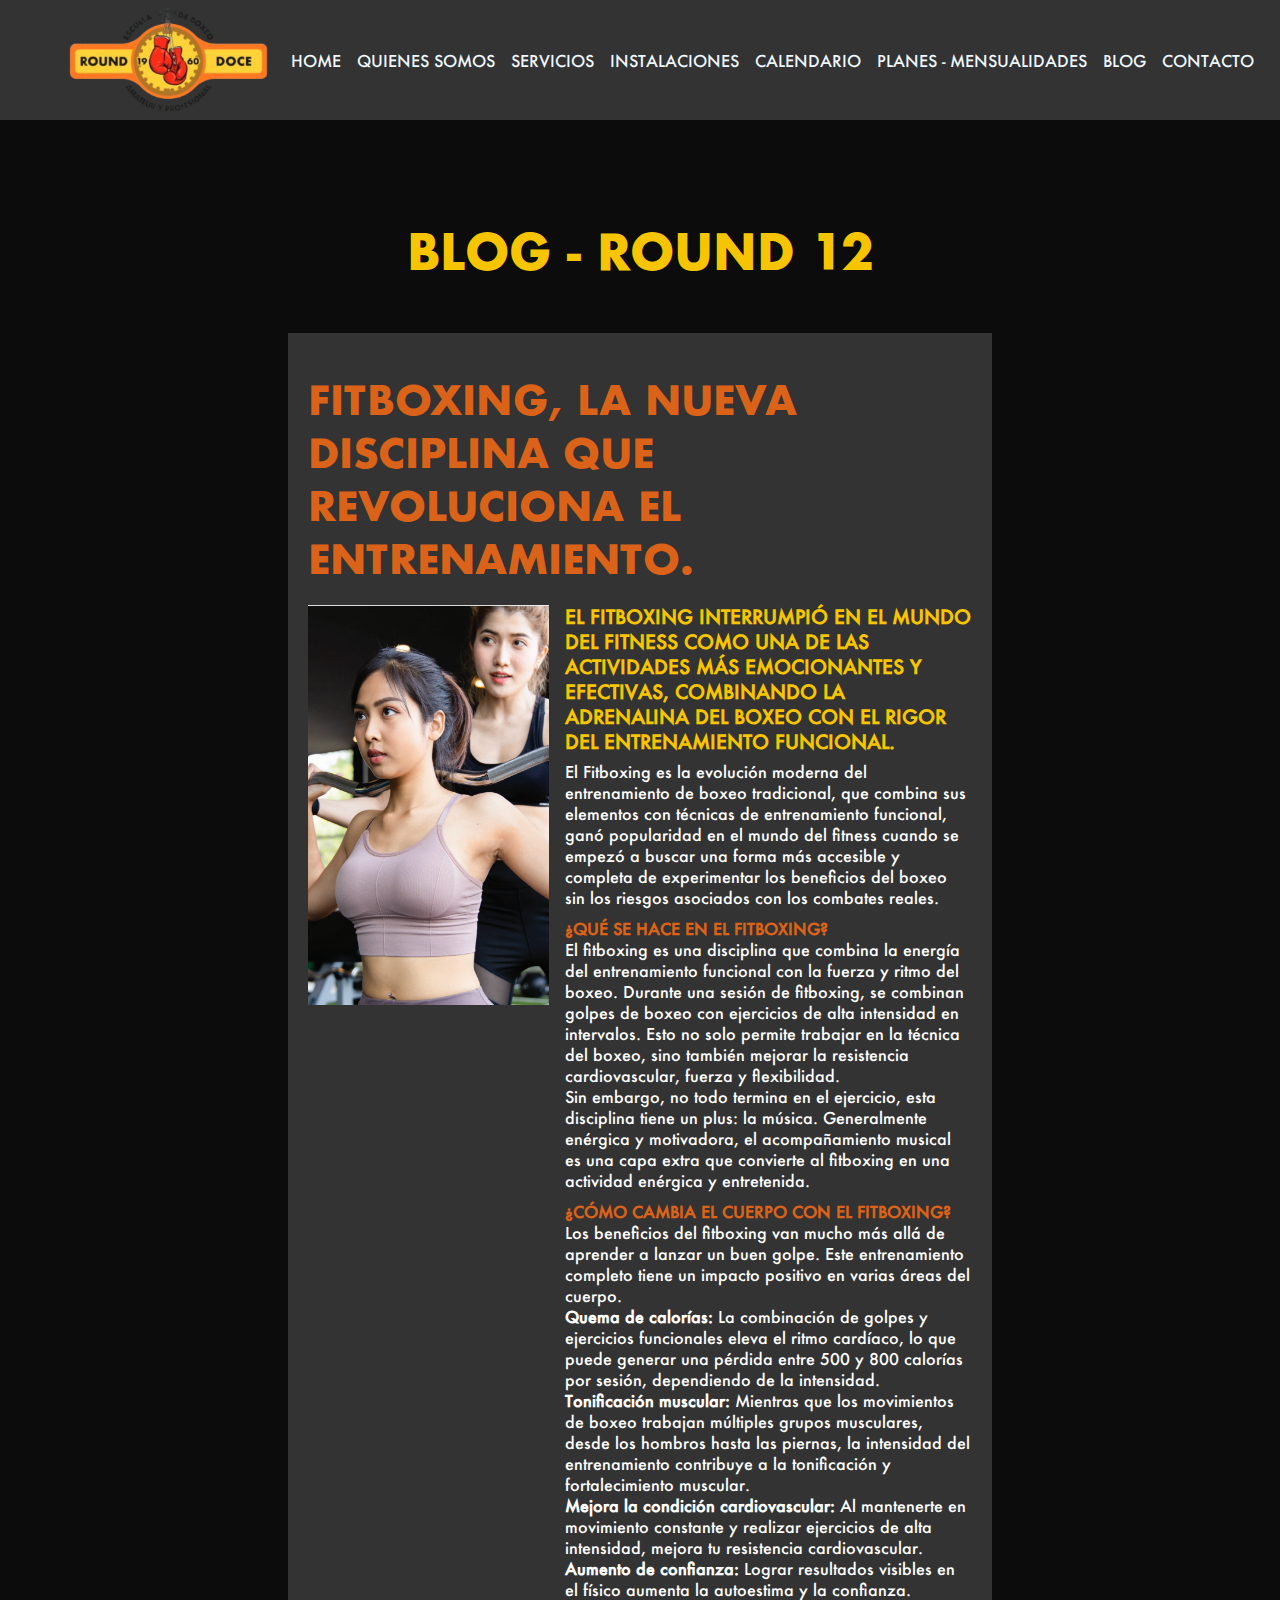
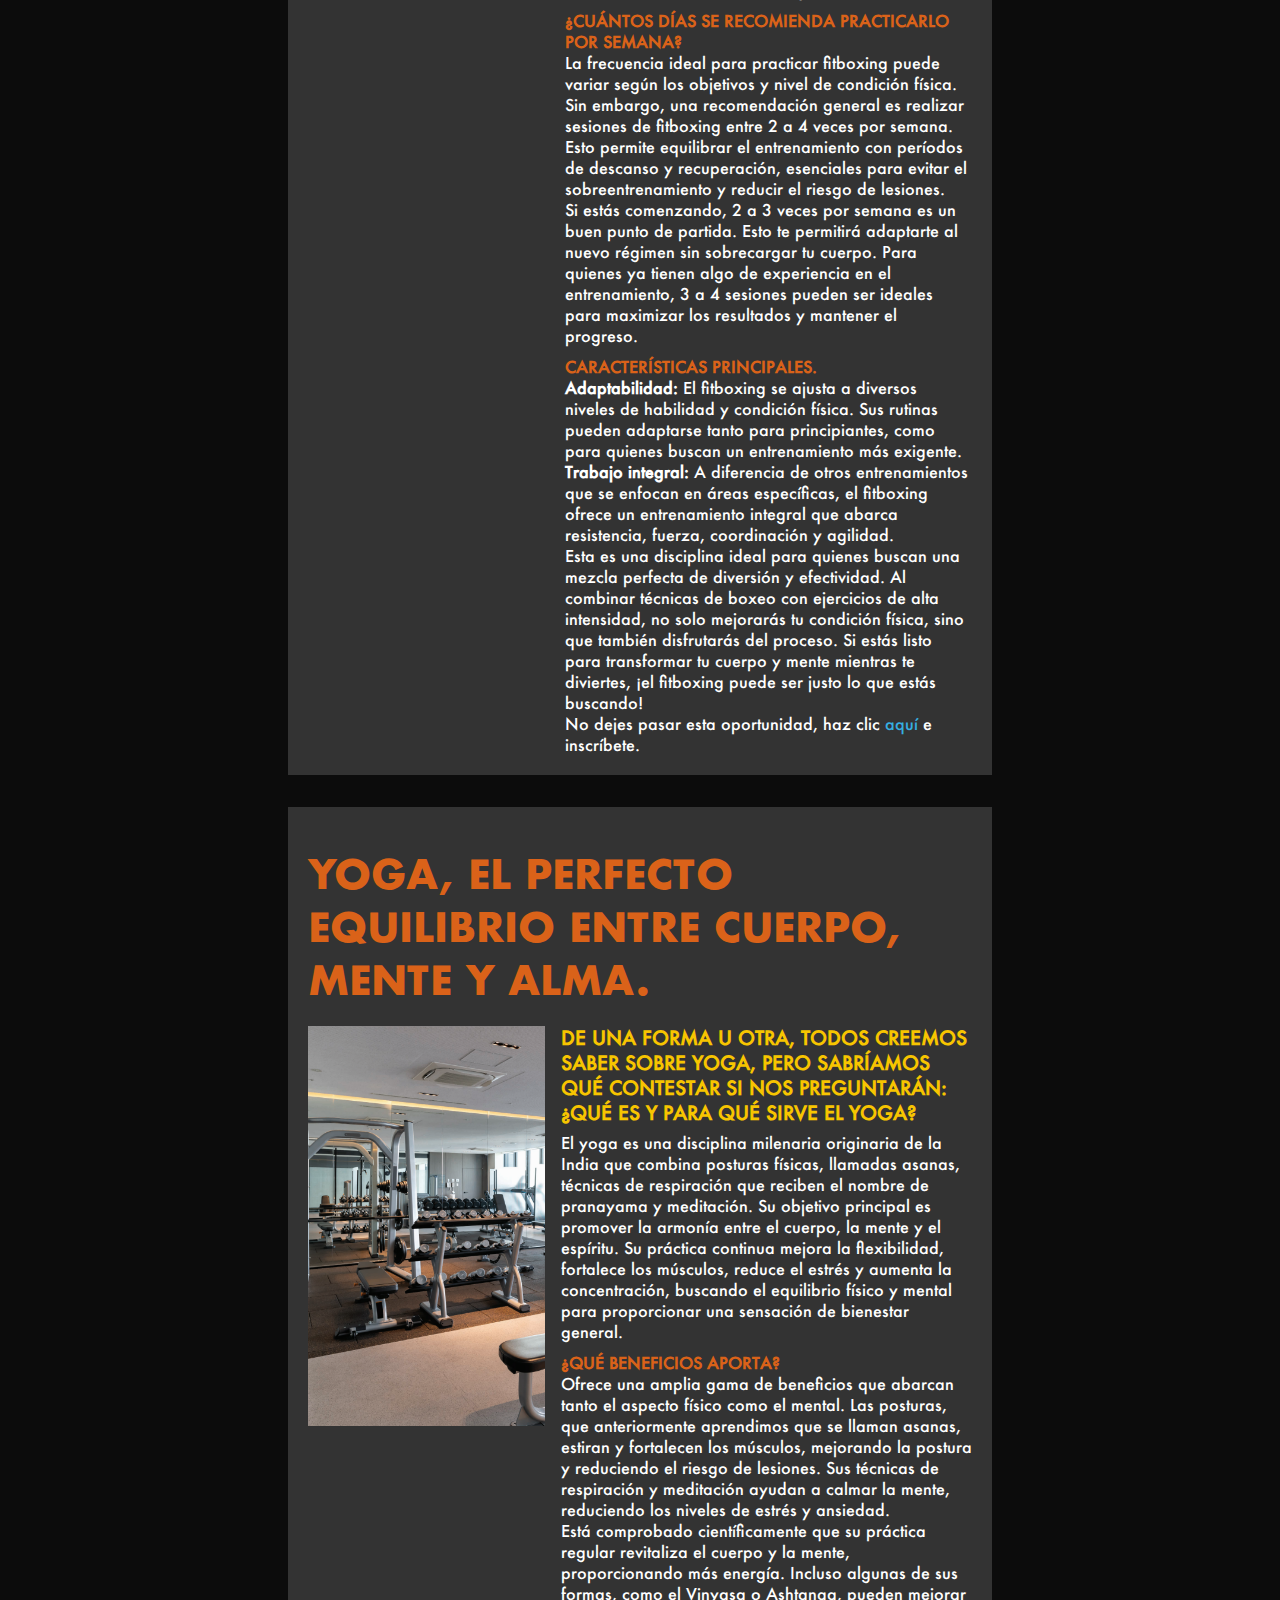
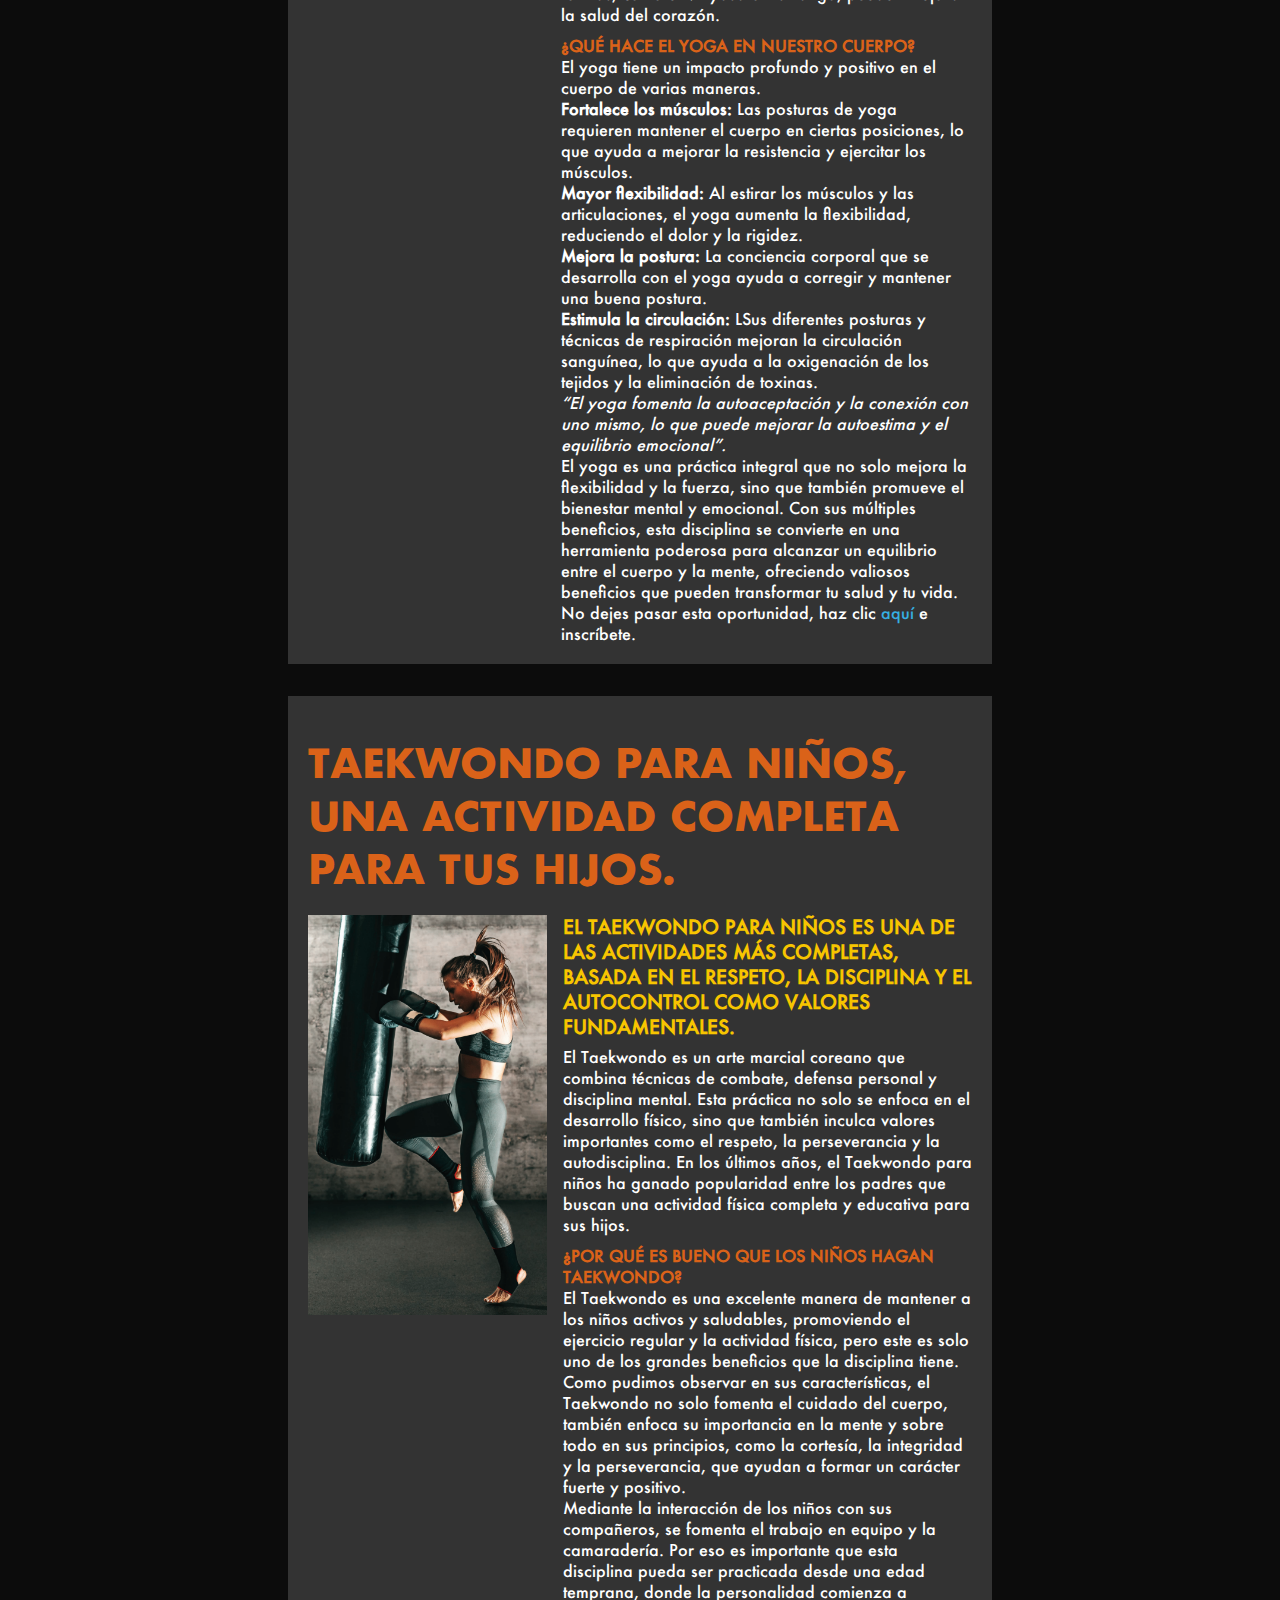
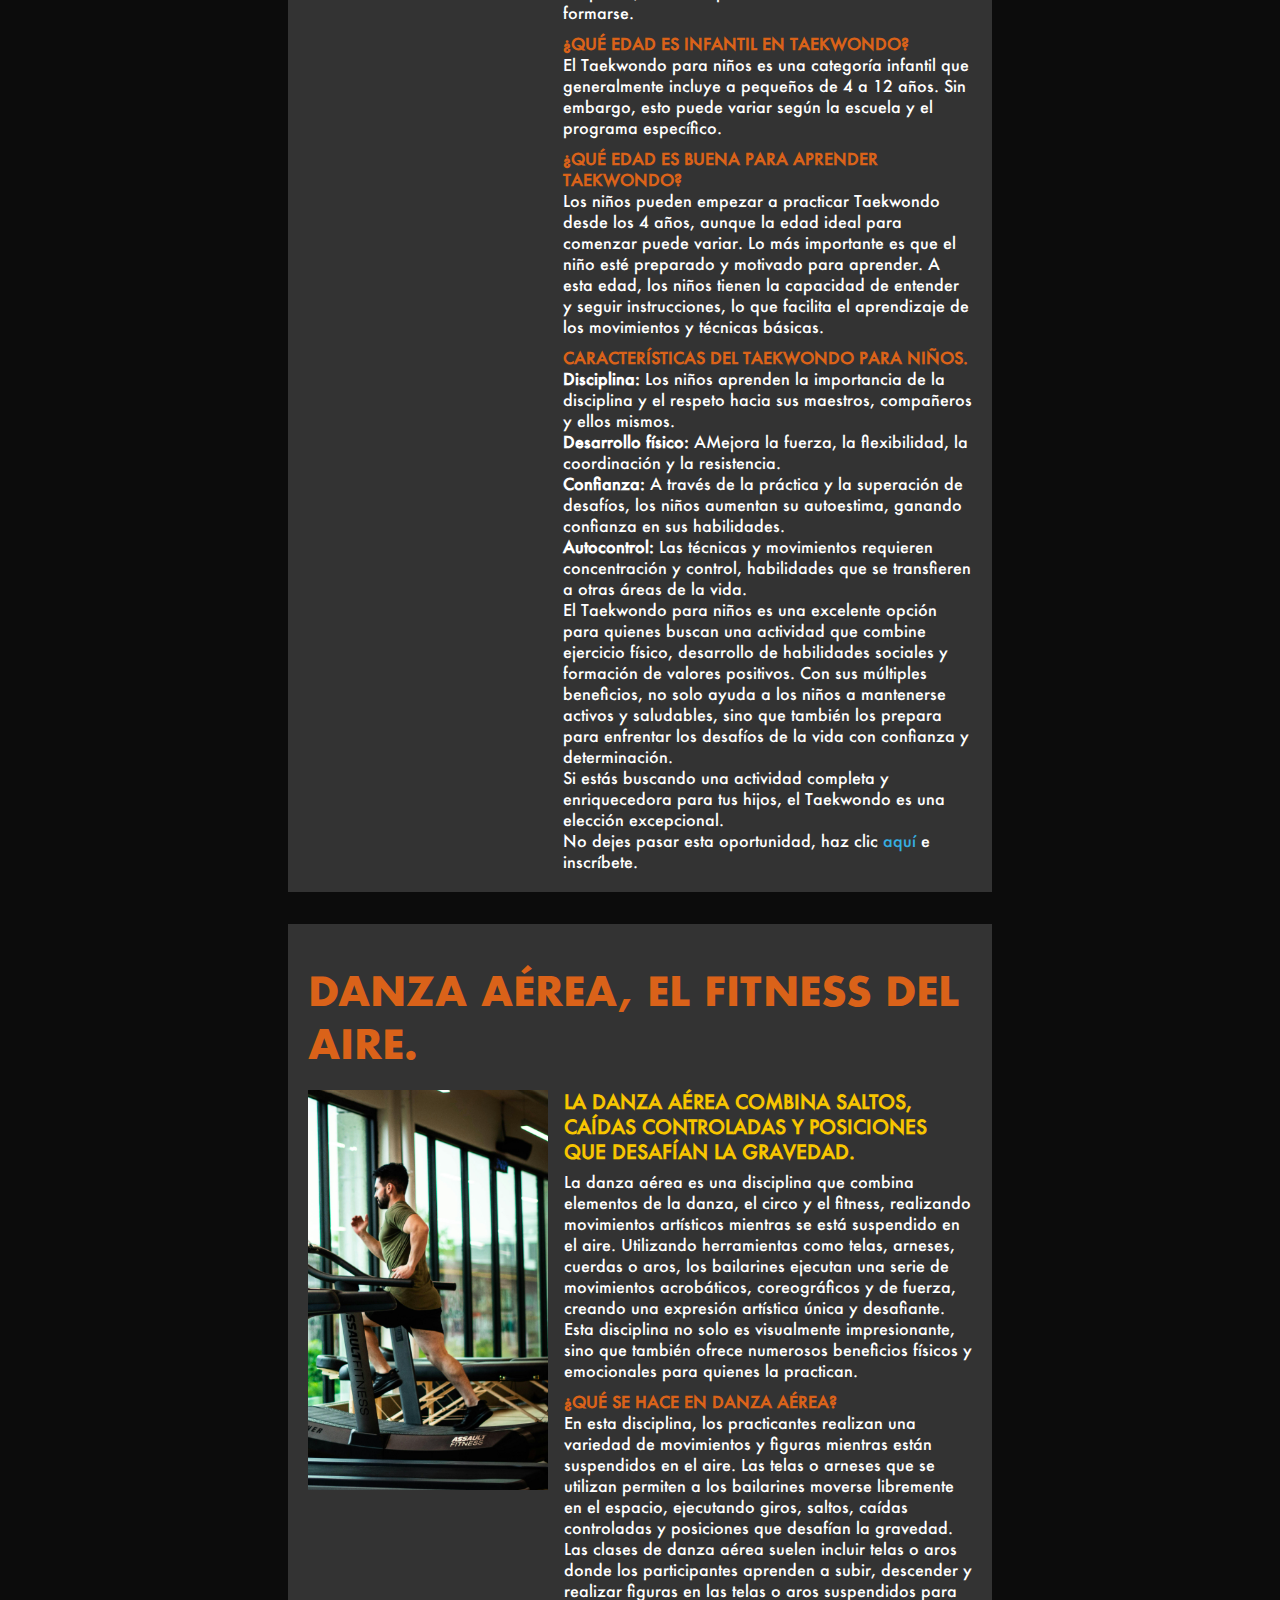
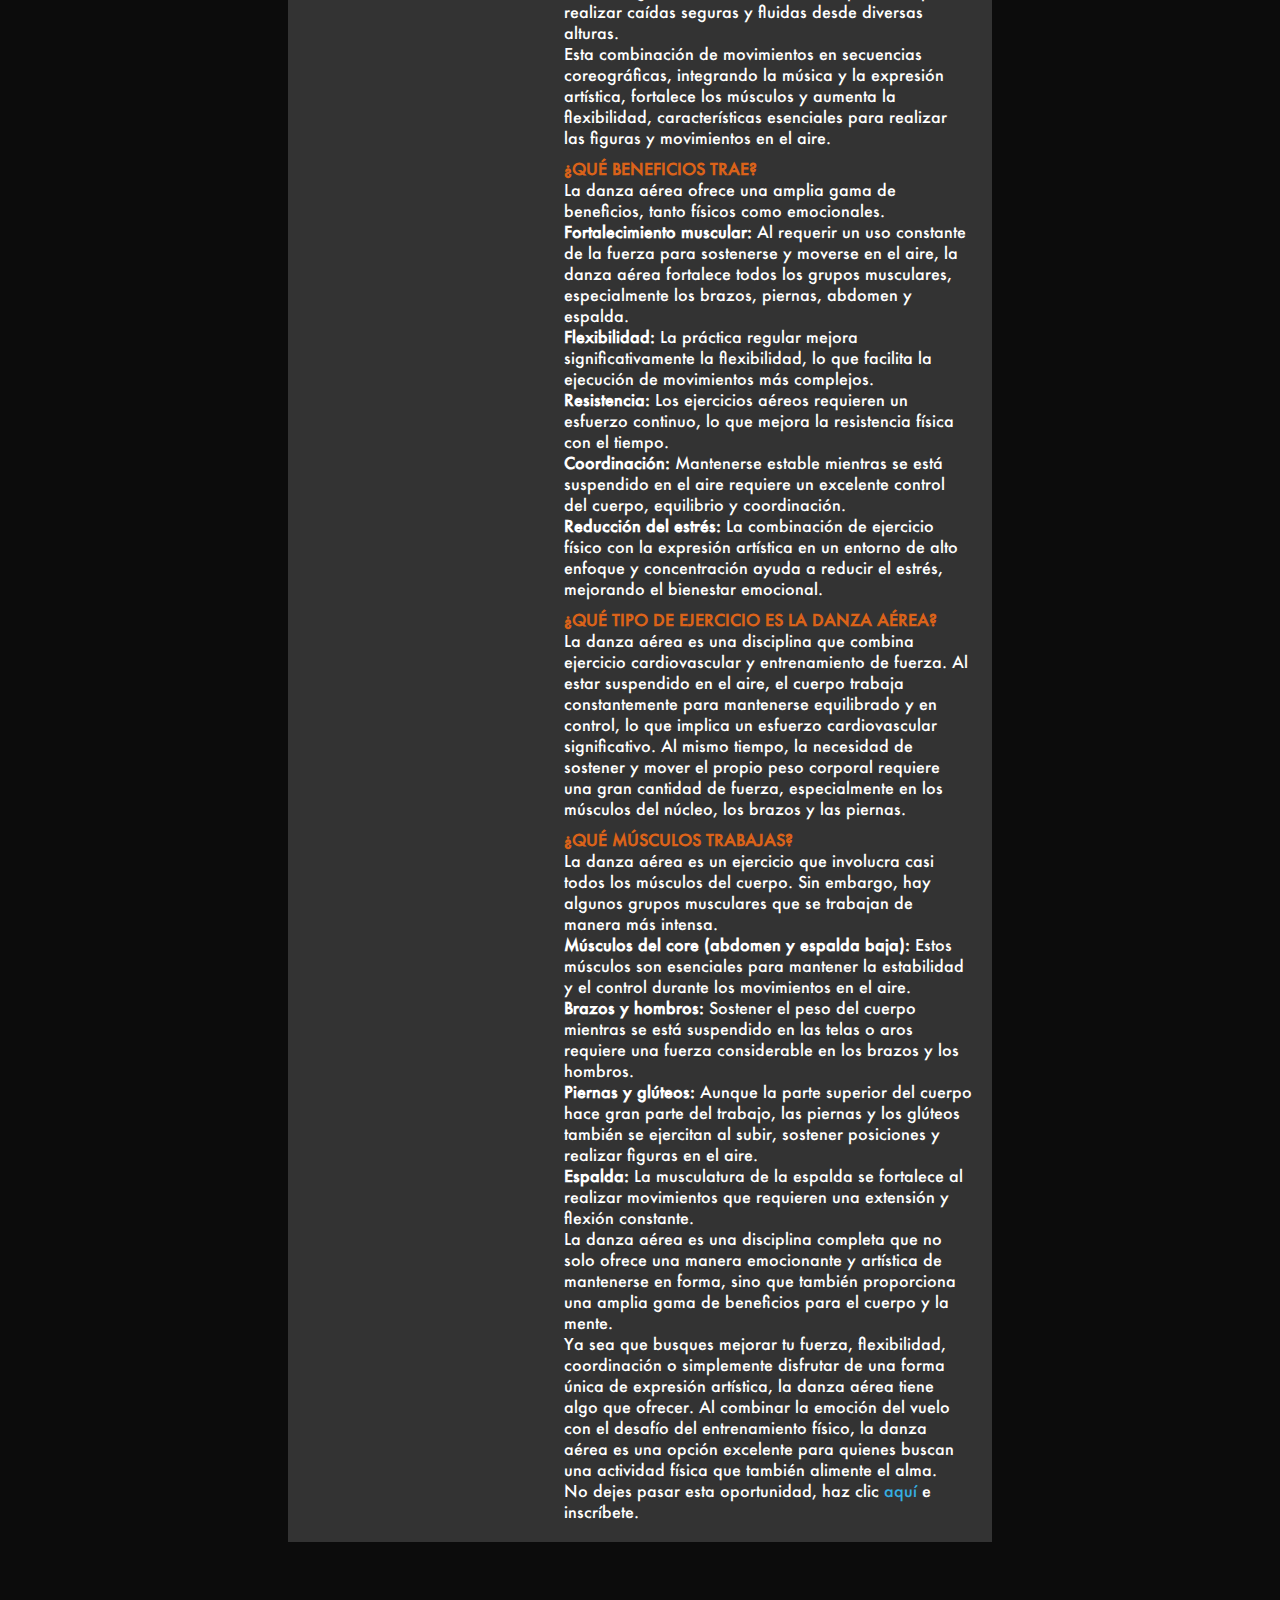
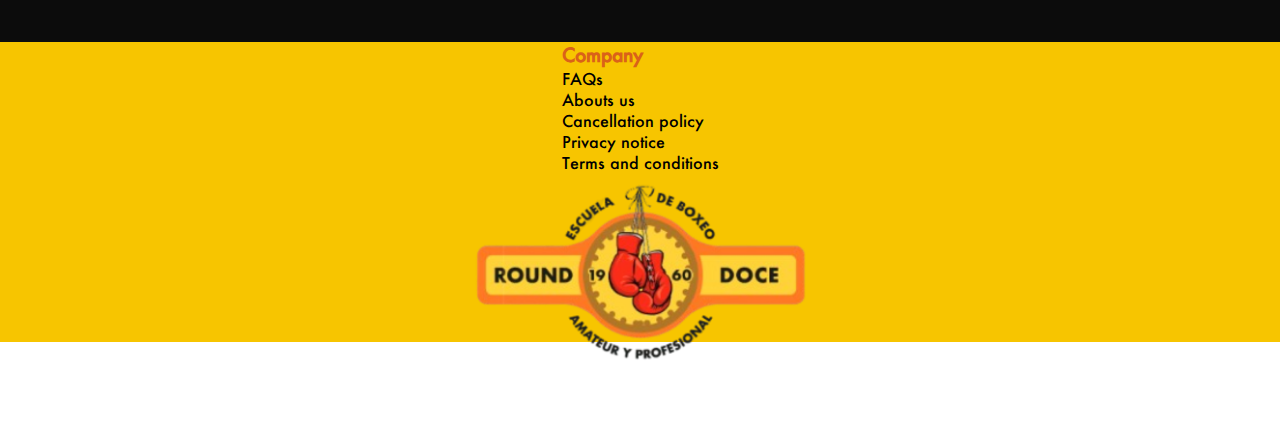
<file: blog-anterior.html>
<!DOCTYPE html>
<html lang="es">
<head>
    <meta charset="UTF-8">
    <meta name="viewport" content="width=device-width, initial-scale=1.0">
    <title>Blog - Round 12</title>
    <link
      rel="stylesheet"
      href="https://cdn.jsdelivr.net/npm/bootstrap-icons@1.10.3/font/bootstrap-icons.css"
    />
    <link rel="stylesheet" href="style.css">
</head>
<body>
    <header>
        <img src="./images/log.transparent.png" alt="" class="logo">
        <button id="abrir" class="abrir-menu" aria-label="Abrir menú">
            <i class="bi bi-list"></i>
        </button>
        <nav class="nav" id="nav">
            <button class="cerrar-menu" id="cerrar" aria-label="Cerrar menú">
                <i class="bi bi-x"></i>
            </button>
            <ul class="nav-list">
                <li>
                    <a href="./index.html" class="nav-item">Home</a>
                </li>
                <li>
                    <a href="" class="nav-item">Quienes somos</a>
                </li>
                <li>
                    <a href="" class="nav-item">Servicios</a>
                </li>
                <li>
                    <a href="" class="nav-item">Instalaciones</a>
                </li>
                <li>
                    <a href="" class="nav-item">Calendario</a>
                </li>
                <li>
                    <a href="" class="nav-item">Planes - Mensualidades</a>
                </li>
                <li>
                    <a href="" class="nav-item">Blog</a>
                </li>
                <li>
                    <a href="" class="nav-item">Contacto</a>
                </li>
            </ul>
        </nav>
    </header>
    <main class="blog-main">
        <h1>Blog - Round 12</h1>
        <div class="blog-megacontainer">
            <article>
                <h2>Fitboxing, la nueva disciplina que revoluciona el entrenamiento.</h2>
                <div class="article-content">
                    <img src="./images/foto1.png" alt="">
                    <div class="article-text">
                        <h3>El fitboxing interrumpió en el mundo del fitness como una de las actividades más emocionantes y efectivas, combinando la adrenalina del boxeo con el rigor del entrenamiento funcional.
                        </h3>
                        <p>El Fitboxing es la evolución moderna del entrenamiento de boxeo tradicional, que combina sus elementos con técnicas de entrenamiento funcional, ganó popularidad en el mundo del fitness cuando se empezó a buscar una forma más accesible y completa de experimentar los beneficios del boxeo sin los riesgos asociados con los combates reales.</p>
                        <h4>¿Qué se hace en el Fitboxing?
                        </h4>
                        <p>El fitboxing es una disciplina que combina la energía del entrenamiento funcional con la fuerza y ritmo del boxeo. Durante una sesión de fitboxing, se combinan golpes de boxeo con ejercicios de alta intensidad en intervalos. Esto no solo permite trabajar en la técnica del boxeo, sino también mejorar la resistencia cardiovascular, fuerza y flexibilidad.
                        </p>
                        <p>Sin embargo, no todo termina en el ejercicio, esta disciplina tiene un plus: la música. Generalmente enérgica y motivadora, el acompañamiento musical es una capa extra que convierte al fitboxing en una actividad enérgica y entretenida.</p>
                        <h4>¿Cómo cambia el cuerpo con el Fitboxing?</h4>
                        <p>Los beneficios del fitboxing van mucho más allá de aprender a lanzar un buen golpe. Este entrenamiento completo tiene un impacto positivo en varias áreas del cuerpo.</p>
                        <p><strong>Quema de calorías:</strong> La combinación de golpes y ejercicios funcionales eleva el ritmo cardíaco, lo que puede generar una pérdida entre 500 y 800 calorías por sesión, dependiendo de la intensidad.
                        </p>
                        <p><strong>Tonificación muscular: </strong>Mientras que los movimientos de boxeo trabajan múltiples grupos musculares, desde los hombros hasta las piernas, la intensidad del entrenamiento contribuye a la tonificación y fortalecimiento muscular.</p>
                        <p><strong>Mejora la condición cardiovascular: </strong>Al mantenerte en movimiento constante y realizar ejercicios de alta intensidad, mejora tu resistencia cardiovascular.
                        </p>
                        <p><strong>Aumento de confianza: </strong>Lograr resultados visibles en el físico aumenta la autoestima y la confianza.
                        </p>
                        <h4>¿Cuántos días se recomienda practicarlo por semana?
                        </h4>
                        <p>La frecuencia ideal para practicar fitboxing puede variar según los objetivos y nivel de condición física. Sin embargo, una recomendación general es realizar sesiones de fitboxing entre 2 a 4 veces por semana. Esto permite equilibrar el entrenamiento con períodos de descanso y recuperación, esenciales para evitar el sobreentrenamiento y reducir el riesgo de lesiones.
                        </p>
                        <p>Si estás comenzando, 2 a 3 veces por semana es un buen punto de partida. Esto te permitirá adaptarte al nuevo régimen sin sobrecargar tu cuerpo. Para quienes ya tienen algo de experiencia en el entrenamiento, 3 a 4 sesiones pueden ser ideales para maximizar los resultados y mantener el progreso.
                        </p>
                        <h4>Características principales.</h4>
                        <p><strong>Adaptabilidad: </strong>El fitboxing se ajusta a diversos niveles de habilidad y condición física. Sus rutinas pueden adaptarse tanto para principiantes, como para quienes buscan un entrenamiento más exigente.
                        </p>
                        <p><strong>Trabajo integral: </strong>A diferencia de otros entrenamientos que se enfocan en áreas específicas, el fitboxing ofrece un entrenamiento integral que abarca resistencia, fuerza, coordinación y agilidad.</p>
                        <p>Esta es una disciplina ideal para quienes buscan una mezcla perfecta de diversión y efectividad. Al combinar técnicas de boxeo con ejercicios de alta intensidad, no solo mejorarás tu condición física, sino que también disfrutarás del proceso. Si estás listo para transformar tu cuerpo y mente mientras te diviertes, ¡el fitboxing puede ser justo lo que estás buscando!
                        </p>
                        <p>No dejes pasar esta oportunidad, haz clic <a href="./index.html#calendar">aquí </a>e inscríbete.</p>
                    </div>
                </div>

            </article>
            <article>
                <h2>Yoga, el perfecto equilibrio entre cuerpo, mente y alma.</h2>
                <div class="article-content">
                    <img src="./images/foto2.png" alt="">
                    <div class="article-text">
                        <h3>De una forma u otra, todos creemos saber sobre yoga, pero sabríamos qué contestar si nos preguntarán: ¿Qué es y para qué sirve el Yoga?</h3>
                        <p>El yoga es una disciplina milenaria originaria de la India que combina posturas físicas, llamadas asanas, técnicas de respiración que reciben el nombre de pranayama y meditación. Su objetivo principal es promover la armonía entre el cuerpo, la mente y el espíritu. Su práctica continua mejora la flexibilidad, fortalece los músculos, reduce el estrés y aumenta la concentración, buscando el equilibrio físico y mental para proporcionar una sensación de bienestar general.
                        </p>
                        <h4>¿Qué beneficios aporta?
                        </h4>
                        <p>Ofrece una amplia gama de beneficios que abarcan tanto el aspecto físico como el mental. Las posturas, que anteriormente aprendimos que se llaman asanas, estiran y fortalecen los músculos, mejorando la postura y reduciendo el riesgo de lesiones. Sus técnicas de respiración y meditación ayudan a calmar la mente, reduciendo los niveles de estrés y ansiedad.
                        </p>
                        <p>Está comprobado científicamente que su práctica regular revitaliza el cuerpo y la mente, proporcionando más energía. Incluso algunas de sus formas, como el Vinyasa o Ashtanga, pueden mejorar la salud del corazón.
                        </p>
                        <h4>¿Qué hace el yoga en nuestro cuerpo?</h4>
                        <p>El yoga tiene un impacto profundo y positivo en el cuerpo de varias maneras.
                        </p>
                        <p><strong>Fortalece los músculos:</strong> Las posturas de yoga requieren mantener el cuerpo en ciertas posiciones, lo que ayuda a mejorar la resistencia y ejercitar los músculos.</p>
                        <p><strong>Mayor flexibilidad: </strong>Al estirar los músculos y las articulaciones, el yoga aumenta la flexibilidad, reduciendo el dolor y la rigidez.</p>
                        <p><strong>Mejora la postura: </strong>La conciencia corporal que se desarrolla con el yoga ayuda a corregir y mantener una buena postura.
                        </p>
                        <p><strong>Estimula la circulación: </strong>LSus diferentes posturas y técnicas de respiración mejoran la circulación sanguínea, lo que ayuda a la oxigenación de los tejidos y la eliminación de toxinas.
                        </p>
                        <cite>“El yoga fomenta la autoaceptación y la conexión con uno mismo, lo que puede mejorar la autoestima y el equilibrio emocional”.</cite>
                        
                        <p>El yoga es una práctica integral que no solo mejora la flexibilidad y la fuerza, sino que también promueve el bienestar mental y emocional. Con sus múltiples beneficios, esta disciplina se convierte en una herramienta poderosa para alcanzar un equilibrio entre el cuerpo y la mente, ofreciendo valiosos beneficios que pueden transformar tu salud y tu vida.
                        </p>
                        <p>No dejes pasar esta oportunidad, haz clic <a href="./index.html#calendar">aquí </a>e inscríbete.</p>
                    </div>
                </div>
            </article>

            <article>
                <h2>Taekwondo para niños, una actividad completa para tus hijos.</h2>
                <div class="article-content">
                    <img src="./images/foto3.png" alt="">
                    <div class="article-text">
                        <h3>El Taekwondo para niños es una de las actividades más completas, basada en el respeto, la disciplina y el autocontrol como valores fundamentales.</h3>
                        <p>El Taekwondo es un arte marcial coreano que combina técnicas de combate, defensa personal y disciplina mental. Esta práctica no solo se enfoca en el desarrollo físico, sino que también inculca valores importantes como el respeto, la perseverancia y la autodisciplina. En los últimos años, el Taekwondo para niños ha ganado popularidad entre los padres que buscan una actividad física completa y educativa para sus hijos.
                        </p>
                        <h4>¿Por qué es bueno que los niños hagan Taekwondo?
                        </h4>
                        <p>El Taekwondo es una excelente manera de mantener a los niños activos y saludables, promoviendo el ejercicio regular y la actividad física, pero este es solo uno de los grandes beneficios que la disciplina tiene. 
                        </p>
                        <p>Como pudimos observar en sus características, el Taekwondo no solo fomenta el cuidado del cuerpo, también enfoca su importancia en la mente y sobre todo en sus principios, como la cortesía, la integridad y la perseverancia, que ayudan a formar un carácter fuerte y positivo.
                        </p>
                        <p>Mediante  la interacción de los niños con sus compañeros, se fomenta el trabajo en equipo y la camaradería. Por eso es importante que esta disciplina pueda ser practicada desde una edad temprana, donde la personalidad comienza a formarse.
                        </p>
                        <h4>¿Qué edad es infantil en Taekwondo?</h4>
                        <p>El Taekwondo para niños es una categoría infantil que generalmente incluye a pequeños de 4 a 12 años. Sin embargo, esto puede variar según la escuela y el programa específico.
                        </p>
                        <h4>¿Qué edad es buena para aprender Taekwondo?</h4>
                        <p>Los niños pueden empezar a practicar Taekwondo desde los 4 años, aunque la edad ideal para comenzar puede variar. Lo más importante es que el niño esté preparado y motivado para aprender. A esta edad, los niños tienen la capacidad de entender y seguir instrucciones, lo que facilita el aprendizaje de los movimientos y técnicas básicas.
                        </p>
                        <h4>Características del Taekwondo para niños.</h4>

                        <p><strong>Disciplina:</strong> Los niños aprenden la importancia de la disciplina y el respeto hacia sus maestros, compañeros y ellos mismos.
                        </p>
                        <p><strong>Desarrollo físico: </strong>AMejora la fuerza, la flexibilidad, la coordinación y la resistencia.</p>
                        <p><strong>Confianza: </strong>A través de la práctica y la superación de desafíos, los niños aumentan su autoestima, ganando confianza en sus habilidades.
                        </p>
                        <p><strong>Autocontrol: </strong>Las técnicas y movimientos requieren concentración y control, habilidades que se transfieren a otras áreas de la vida.
                        </p>
                        <p>El Taekwondo para niños es una excelente opción para quienes buscan una actividad que combine ejercicio físico, desarrollo de habilidades sociales y formación de valores positivos. Con sus múltiples beneficios, no solo ayuda a los niños a mantenerse activos y saludables, sino que también los prepara para enfrentar los desafíos de la vida con confianza y determinación.
                        </p>
                        <p>Si estás buscando una actividad completa y enriquecedora para tus hijos, el Taekwondo es una elección excepcional.</p>
                        <p>No dejes pasar esta oportunidad, haz clic <a href="./index.html#calendar">aquí </a>e inscríbete.</p>
                    </div>
                </div>
            </article>

            <article>
                <h2>Danza Aérea, el fitness del aire.</h2>
                <div class="article-content">
                    <img src="./images/foto4.png" alt="">
                    <div class="article-text">
                        <h3>La Danza Aérea combina saltos, caídas controladas y posiciones que desafían la gravedad.</h3>
                        <p>La danza aérea es una disciplina que combina elementos de la danza, el circo y el fitness, realizando movimientos artísticos mientras se está suspendido en el aire. Utilizando herramientas como telas, arneses, cuerdas o aros, los bailarines ejecutan una serie de movimientos acrobáticos, coreográficos y de fuerza, creando una expresión artística única y desafiante. Esta disciplina no solo es visualmente impresionante, sino que también ofrece numerosos beneficios físicos y emocionales para quienes la practican.
                        </p>
                        <h4>¿Qué se hace en Danza Aérea?
                        </h4>
                        <p>En esta disciplina, los practicantes realizan una variedad de movimientos y figuras mientras están suspendidos en el aire. Las telas o arneses que se utilizan permiten a los bailarines moverse libremente en el espacio, ejecutando giros, saltos, caídas controladas y posiciones que desafían la gravedad. 
                        </p>
                        <p>Las clases de danza aérea suelen incluir telas o aros donde los participantes aprenden a subir, descender y realizar figuras en las telas o aros suspendidos para realizar caídas seguras y fluidas desde diversas alturas.
                        </p>
                        <p>Esta combinación de movimientos en secuencias coreográficas, integrando la música y la expresión artística, fortalece los músculos y aumenta la flexibilidad, características esenciales para realizar las figuras y movimientos en el aire.
                        </p>
                        <h4>¿Qué beneficios trae?</h4>
                        <p>La danza aérea ofrece una amplia gama de beneficios, tanto físicos como emocionales.
                        </p>
                        <p><strong>Fortalecimiento muscular: </strong> Al requerir un uso constante de la fuerza para sostenerse y moverse en el aire, la danza aérea fortalece todos los grupos musculares, especialmente los brazos, piernas, abdomen y espalda.

                        </p>
                        <p><strong>Flexibilidad: </strong>La práctica regular mejora significativamente la flexibilidad, lo que facilita la ejecución de movimientos más complejos.
                        </p>
                        <p><strong>Resistencia: </strong>Los ejercicios aéreos requieren un esfuerzo continuo, lo que mejora la resistencia física con el tiempo.
                        </p>
                        <p><strong>Coordinación: </strong>Mantenerse estable mientras se está suspendido en el aire requiere un excelente control del cuerpo, equilibrio y coordinación.
                        </p>
                        <p><strong>Reducción del estrés: </strong>La combinación de ejercicio físico con la expresión artística en un entorno de alto enfoque y concentración ayuda a reducir el estrés, mejorando el bienestar emocional.
                        </p>
                        <h4>¿Qué tipo de ejercicio es la Danza Aérea?</h4>
                        <p>La danza aérea es una disciplina que combina ejercicio cardiovascular y entrenamiento de fuerza. Al estar suspendido en el aire, el cuerpo trabaja constantemente para mantenerse equilibrado y en control, lo que implica un esfuerzo cardiovascular significativo. Al mismo tiempo, la necesidad de sostener y mover el propio peso corporal requiere una gran cantidad de fuerza, especialmente en los músculos del núcleo, los brazos y las piernas.
                        </p>
                        <h4>¿Qué músculos trabajas?</h4>

                        <p>La danza aérea es un ejercicio que involucra casi todos los músculos del cuerpo. Sin embargo, hay algunos grupos musculares que se trabajan de manera más intensa.</p>
                        <p><strong>Músculos del core (abdomen y espalda baja): </strong>Estos músculos son esenciales para mantener la estabilidad y el control durante los movimientos en el aire.
                        </p>
                        <p><strong>Brazos y hombros:  </strong>Sostener el peso del cuerpo mientras se está suspendido en las telas o aros requiere una fuerza considerable en los brazos y los hombros.
                        </p>
                        <p><strong>Piernas y glúteos: </strong>Aunque la parte superior del cuerpo hace gran parte del trabajo, las piernas y los glúteos también se ejercitan al subir, sostener posiciones y realizar figuras en el aire.
                        </p>
                        <p><strong>Espalda: </strong> La musculatura de la espalda se fortalece al realizar movimientos que requieren una extensión y flexión constante.
                        </p>
                        <p>La danza aérea es una disciplina completa que no solo ofrece una manera emocionante y artística de mantenerse en forma, sino que también proporciona una amplia gama de beneficios para el cuerpo y la mente.</p>
                        <p>Ya sea que busques mejorar tu fuerza, flexibilidad, coordinación o simplemente disfrutar de una forma única de expresión artística, la danza aérea tiene algo que ofrecer. Al combinar la emoción del vuelo con el desafío del entrenamiento físico, la danza aérea es una opción excelente para quienes buscan una actividad física que también alimente el alma.</p>
                        <p>No dejes pasar esta oportunidad, haz clic <a href="./index.html#calendar">aquí </a>e inscríbete.</p>
                    </div>
                </div>
            </article>
        </div>

    


    </main>
    <!-- Footer -->
    <footer>
        <div class="company-info">
            <h4>Company</h4>
            <a href="#">FAQs</a>
            <a href="#">Abouts us</a>
            <a href="#">Cancellation policy</a>
            <a href="#">Privacy notice</a>
            <a href="#">Terms and conditions</a>
        </div>
        <img src="./images/log.transparent.png" alt="">
        <div class="icons">
            <div class="icon-container">
                <i class="bi bi-facebook"></i>
            </div>
            <div class="icon-container">
                <i class="bi bi-twitter"></i>
            </div>
            <div class="icon-container">
                <i class="bi bi-twitter"></i>
            </div>
        </div>
    </footer>
    <script src="./main.js" type="module"></script>
</body>
</html>
</file>
<file: style.css>
@font-face {
    font-family: 'Futura Medium';
    src: url('fonts/Futura-Medium-01.ttf') format('truetype');
    font-weight: normal;
    font-style: normal;
}

@font-face {
    font-family: 'Futura Bold';
    src: url('fonts/Futura-Bold-03.ttf') format('truetype');
    font-weight: bold;
    font-style: normal;
}


.scale-up-center{animation:scale-up-center 0.7s; } 
@keyframes scale-up-center{ 0%{transform:scale(.5)} 100%{transform:scale(1)} }
:root {
    --black: #000000;
    --gris: #e8ebea;
    --amarillo: #f7c500;
    --naranja: #da6219;
    --grisbar: #cdcdcd;
    --futura-medium: 'Futura Medium', sans-serif;
    --futura-bold: 'Futura Bold', sans-serif;
}
* {
    margin: 0;
    padding: 0;
    box-sizing: border-box;
}

body {
    max-width: 100%;
}
a {
    color: inherit;
    font: inherit;
    text-decoration: inherit;
}
.section-title {
  font-family: var(--futura-bold);
  color: var(--naranja);
  text-transform: uppercase;
  font-size: 2.5rem;
  padding: 24px 0;
}
.hover-amarillo:hover {
 color: var(--amarillo);
}
.hero-LP {
  background-color: var(--gris);
  padding-top: 36px;
  background-position: center;
  background-size: cover;
}
/*  Hero  */
.hero {
    background-image: url("./images/hero-round12.webp");
    padding-top: 36px;
    background-position: center;
    background-size: cover;
}
header {
    display: flex;
    flex-direction: row;
    align-items: center;
    justify-content: space-around;
    background-color: #333;
    color: aliceblue;
    font-family: var(--futura-medium);
    text-transform: uppercase;
}
header a:hover {
    color: var(--amarillo);
}

/* navbar */

.nav-list {
  list-style-type: none;
  display: flex;
  gap: 1rem;
  padding-right: 20px;
}
.logo {
    height: 120px;
    width: auto;
}
nav {
    display: flex;
    flex-direction: row;
    gap: 2em;
}
.abrir-menu,
.cerrar-menu {
    display: none;
}
/*Hero main*/
.hero-main {
    display: flex;
    flex-direction: column;
    justify-content: center;
    align-items: center;
    padding: 100px 200px;
    gap: 5em;
    text-transform: uppercase;
}
.hero-main h1 {
    color: var(--amarillo);
    font-family: var(--futura-bold);
    font-size: 3rem;
    width: 50%;
    text-align: center;
}
.hero-main p {
    color: white;
    font-family: var(--futura-medium);
    text-wrap: balance;
    width: 50%;
    text-align: center;
}
.hero-main a {
    background-color: var(--amarillo);
    color: var(--black);
    padding: 5px 30px;
    font-family: var(--futura-bold);
    font-size: 2rem;
}
/* .hero-main a:hover {
    transform: scale(1.1);
} */
/****** quienes somos ******/

.quienes-somos-container {
  background-color: var(--gris);
  padding: 100px 100px;
  width: 100%;
  margin: auto;
}
.quienes-somos-card {
width: 100%;
display: flex;
flex-direction: row;
justify-content: space-between;
background-color: rgb(200, 200, 200);
border-radius: 16px;
gap: 1em;
}

.quienes-somos-info-container {
display: flex;
flex-direction: column;
width: 100%;
align-content: center;
justify-content: center;
gap: 1em;
padding: 20px;
}
.quienes-somos-info-container h3 {
  font-size: 18px;
  color: var(--black);
  text-align: left;
  text-transform: uppercase;
  font-family: var(--futura-bold);
  width: 100%;
  }
.box-foto {
height: 400px;
}
.box-foto img {
  height: 100%;
  border-radius: 16px;
}
.serv-header p {
font-size: 16px;
}
.serv-list-container ul {
font-family: var(--futura-bold);
text-transform: uppercase;
list-style-position: inside;
padding-top: 4rem;
}
/****** Servicios ******/

.servicios-container {
    background-color: var(--grisbar);
    background-position: center;
    background-size: cover;
    padding: 100px 100px;
}
.serv-box {
padding: 0 100px;
width: 100%;
}
.serv-box h2 {
  text-align: center;
}
.serv-box p {
  font-family: var(--futura-medium);
  font-size: 16px;
  color: grey;
  text-transform: uppercase;
}
.serv-list-container {
  display: flex;
  flex-direction: row;
}
.box-vacia {
  width: 40%;
}
.serv-header h2 {
  text-align: center;
}
.serv-header p {
  font-size: 16px;
  color: var(--black);
}
.serv-list-container ul {
  font-family: var(--futura-bold);
  text-transform: uppercase;
  list-style-position: inside;
  padding-top: 4rem;
}

/************* Instalaciones  ****************/
.carousel-section {
  text-align: center;
  padding: 20px;
  background-color: var(--gris);
  max-width: 100vw;
  overflow: hidden;
}
.carousel-section h2 {
  text-align: center;
}
.carousel-section p {
  text-align: left;
  width: 80%;
  font-family: var(--futura-medium);
  color: gray;
  padding: 20px 200px;
  font-size: 16px;
  text-transform: uppercase;
}
.carousel-container {
  position: relative;
  width: 80%; /* El contenedor ocupa el 80% del ancho de la pantalla */
  margin: 0 auto;
  display: flex;
  align-items: center;
  justify-content: space-between; /* Los botones se colocan fuera del contenedor de las imágenes */
}

.carousel-track-container {
  overflow: hidden;
  overflow-x: hidden;
  width: 100%;
  height: 550px;
}

.carousel-track {
  width: 100%;
  display: flex;
  transition: transform 0.5s ease-in-out;
  gap: 1em;
  list-style-type: none;
  overflow-x: hidden;
}

.carousel-slide {
  min-width: 33%; /* Cada imagen ocupa el 33% del contenedor para mostrar 3 a la vez */
  height: 550px;
}

.carousel-slide img {
  width: 100%;
  height: 99%;
  object-fit: cover;
}

.carousel-control {
  position: relative;
  top: 50%;
  font-size: 4em;
  border: none;
  padding: 10px;
  cursor: pointer;
  z-index: 1000;
  transform: translateY(-50%);
}

.carousel-control.prev {
  margin-right: 0.3em;
}

.carousel-control.next {
  margin-left: 0.3em;
}

/* Estilo para pantallas pequeñas */
@media (max-width: 600px) {
  .carousel-slide {
    min-width: 100%;
  }

  .carousel-control {
    padding: 5px;
  }
}
/*************** Planes y mensualidades*******************/

.planes-container {
  background-color: var(--amarillo);
  padding: 50px;
  background-position: center;
  background-size: cover;
  background-repeat: no-repeat;
  display: flex;
  flex-direction: column;
  align-items: center;
  width: 100%;
}
.planes-container p {
  font-family: var(--futura-medium);
  
}
.planes-container h2 {
  text-align: center;
}
.planes-info-container {
  display: flex;
  flex-direction: row;
  padding: 20px;
  font-family: var(--futura-medium);
  text-transform: uppercase;
}
.plan-info-card {
  background-color: var(--naranja);
  padding: 5px 90px;
  margin: 1em;
}
.plan-info-card-niños {
  background-color: #fff;
  padding: 5px 90px;
  margin: 1em;
}
.plan-title {
  font-size: 14px;
}
.plan-precio {
  font-size: 2.5em;
  font-family: var(--futura-bold);
  font-weight: 800;
}

.planes-cta {
  background-color: #ca283c;
  color: #fff;
  padding: 5px 34px;
  font-family: var(--futura-bold);
  font-size: 2rem;
  text-transform: uppercase;
}

/*************** Calendario y horario *******************/
.calendar-container {
  min-height: 90vh;
  background-color: var(--gris);
  width: 100%;
}
.calendar-header {
  width: 100%;
  background-color: var(--grisbar);
  background-position: right;
  background-size: cover;
  display: flex;
  flex-direction: row;
  align-items: center;
  gap: 4em;
}
.calendar-header img {
  height: 15em;
  padding-inline: 50px;
}
.calendar-info-header {
  display: flex;
  flex-direction: row;
  gap: 2em;
}
.calendar-info-header h3 {
  color: var(--naranja);
  text-transform: uppercase;
  font-family: var(--futura-bold);
  font-size: 1.5em;
}
.header-horarios {
  display: flex;
  flex-direction: row;
  font-family: var(--futura-bold);
  text-wrap: balance;
  font-size: 1.3em;
  gap: 2em;
}
/*     calendar grid    */
.calendario-container {
  padding: 50px;
}
.calendar-grid-container {
  display: grid;
  grid-template-columns: repeat(8, 1fr); /* 8 columnas */
  grid-template-rows: repeat(11, 60px); /* 11 filas */
  gap: 1px; /* Espacio entre las celdas */
}
.time-header {
  color: var(--naranja);
  font-family: var(--futura-bold);
  text-transform: uppercase;
  text-align: center;
  display: flex;
  justify-content: center;
  align-items: center;
}

.time-slot, .day {
  font-family: var(--futura-medium);
  background-color: #fff;
  text-align: center;
  display: flex;
  justify-content: center;
  align-items: center;
  border: 1px solid #ccc;
  font-size: 14px;
}

.time-slot {
  font-weight: bold;
  background-color: var(--gris);
}
.day {
  flex-direction: column;
}
.day p {
  font-weight: 600;
  text-transform: uppercase;
}
.day span {
  font-size: 14px;
}
.dia-doble-cont {
  display: flex;
  flex-direction: row;
  font-size: small;
  gap: 5px;
}
.dia-doble-borde {
  border-right: 2px solid black;
  padding-right: 5px;
}
.calendar-mobile {
display: none;
}
/********* BLOG ************/
.blog-container {
  background-color: #0c0c0c;
  display: flex;
  flex-direction: column;
  align-items: center;
  gap: 3em;
  padding: 50px;
}

.articles-cards-container {
  display: flex;
  gap: 2em;
  flex-wrap: wrap;
  justify-content: center;

}
.article-card {
  width: 40%;
  height: 150px;
  display: flex;
  gap: 1em;
}
.article-img {
  height: 150px;
  width: 150px;

}
.article-img img {
  height: 100%;
}

.article-info {
  font-family: var(--futura-medium);
  text-wrap: balance;
}
.article-info h4 {
  color: var(--naranja);
}
.article-info p {
  color: grey;
  font-size: 14px;
  font-weight: 100;
}
.article-info-container {
  display: flex;
  flex-direction: column;
  align-items: center;
  justify-content: space-between;
}
.article-info-container a {
  font-family: var(--futura-bold);
  background-color: var(--amarillo);
  color: #0c0c0c;
  padding: 5px 42px;
}

/****************  Contacto *****************/
.contact-container  {
  display: flex;
  flex-direction: column;
  align-items: center;
  padding: 50px;
  justify-content: center;
  background-color: var(--gris);
  width: 100%;
}

.contact-box {
  width: 100%;
  display: flex;
  flex-direction: row;
  justify-content: center;
  align-items: center;
  gap: 1.2em;
}
.mapa-container {
  box-shadow: 0 0 10px rgba(0, 0, 0, 0.1);
  border-radius: 4px;
}

form {
  display: flex;
  flex-direction: column;
}

.form-group {
  display: flex;
  gap: 10px;
  font-family: var(--futura-medium);
  text-transform: uppercase;
  font-size: 12px;
}

.inputs-group {
  display: flex;
  flex-direction: column;
  flex: 1; /* Permite que los inputs ocupen el mismo ancho que el textarea */
}

input[type="text"], input[type="email"], input[type="tel"] {
  width: 100%;
  padding: 10px;
  margin-bottom: 10px;
  border: 1px solid #ccc;
  border-radius: 4px;
  font-size: 16px;
}

textarea {
  width: 100%;
  padding: 10px;
  border: 1px solid #ccc;
  border-radius: 4px;
  font-size: 16px;
  resize: none;
  height: calc(3 * 51px + 20px); /* Altura para coincidir con los 3 inputs */
}

.contact-button {
  padding: 12px;
  border: none;
  background-color: #333;
  color: var(--amarillo);
  font-size: 1.2em;
  text-transform: uppercase;
  font-family: var(--futura-medium);
  cursor: pointer;
  margin-top: 10px;
}

.contact-button:hover {
  background-color: #555;
}
.contact-info {
  font-family: var(--futura-medium);
  width: 40%;
  display: flex;
  flex-direction: column;
  gap: 2em;
}
.info-item {
  display: flex;
  flex-direction: row;
  align-items: center;
  gap: 1em;
}
.info-item i {
  color: var(--amarillo);
  font-size: 3rem;
}
.info-detalle h4 {
  text-transform: uppercase;
}
/************************  footer ********************************/
footer {
  height: 300px;
  background-color: var(--amarillo);
  display: flex;
  justify-content: space-between;
  align-items: center;
  flex-direction: column;
}
footer p {
  font-family: var(--futura-medium);
  font-size: 14px;
  padding: 5px;
}
.footer-container {
  display: flex;
  justify-content: center;
  align-items: center;
  gap: 3em;
  padding-top: 30px;
}
.company-info {
  display: flex;
  flex-direction: column;
  font-family: var(--futura-medium);
}
.company-info h4 {
  color: #da6219;
  font-size: 1.2em;
}
.company-info a:hover {
  color: var(--naranja);
}
footer img {
  height: 200px;
  width: auto;
}
.icons {
  display: flex;
  flex-direction: row;
  gap: 1em;
}
.icon-container {
  display: inline-flex; /* Centra el ícono dentro del contenedor */
  justify-content: center;
  align-items: center;
  width: 50px; /* Ancho y alto igual para hacer el borde circular */
  height: 50px;
  border: 3px solid #ffffff; /* Color y grosor del borde */
  border-radius: 50%; /* Hace que el borde sea circular */
}

.icon-container i {
  font-size: 24px; /* Tamaño del ícono */
  color: #ffffff; /* Color del ícono */
}
.icon-container i:hover {
  color: var(--naranja);
}

/*********************** BLOG BLOG BLOG ***************************/
.blog-main {
  padding: 100px 200px;
  background-color: #0c0c0c;
  color: white;
}
.blog-main h1 {
  color: var(--amarillo);
  font-family: var(--futura-bold);
  font-size: 3em;
  text-transform: uppercase;
  text-align: center;
  padding-bottom: 50px;
}
.blog-megacontainer {
  display: flex;
  flex-direction: column;
  align-items: center;
  gap: 2em;
}
article {
  background-color: #333;
  width: 80%;
  padding: 20px;
}
article h2 {
  font-size: 2.5em;
  color: var(--naranja);
  font-family: var(--futura-bold);
  text-transform: uppercase;
  padding-block: 20px;
}
article img {
  width: auto;
  height: 400px;
}
.article-content {
  display: flex;
  gap: 1em;
}
.article-text {
  font-family: var(--futura-medium);
}
.article-text h3 {
  color: var(--amarillo);
  text-transform: uppercase;
  padding-bottom: 6px;
  
}
.article-text h4 {
  color: var(--naranja);
  text-transform: uppercase;
  padding-top: 10px;
}
.article-text a {
  color: #36afe2;
}
/******************************************************************************************/
/*****************************************************************************************/
/************************  media queries ********************************/
/* Small devices (portrait tablets and large phones, 600px and up) */
@media only screen and (max-width: 600px) {
  .logo {
    font-size: 1.5em;
  }

  /*Hero main*/
  .hero-main {
    padding: 20px;
  }
.hero-main h1 {
  font-size: 2rem;
  width: 100%;
}
.hero-main p {
  width: 100%;
  text-align: center;
}
.hero-main-cta {
  display: inline;
  text-align: center;
  padding: 5px 10px;
  font-size: 1.5rem;
}
.hero-main-cta:hover {
  transform: none;
}
/****** quienes somos ******/

.quienes-somos-container {
  padding: 20px;
  margin: 0;
}
.quienes-somos-box {
padding: 0;
}
.quienes-somos-info-container {
flex-direction: column;
}
.quienes-somos-info-container h2 {
  text-align: left;
  text-transform: uppercase;
  font-family: var(--futura-bold);
  width: 100%;
  text-wrap: balance;
  padding-top: 20px;
  }
.box-foto {
width: 100%;
height: auto;
}
.box-foto img {
  height: auto;
  width: 100%;
}
.serv-header p {
font-size: 16px;
}
.serv-list-container ul {
font-family: var(--futura-bold);
text-transform: uppercase;
list-style-position: inside;
padding-top: 4rem;
}
/****** Servicios ******/

.servicios-container {
  background-position: left;
  background-size: cover;
  padding: 20px;
}
.serv-header h2 {
  padding: 20px 0;
}
.serv-box {
width: 100%;
padding: 0;
}

.serv-box p {
font-family: var(--futura-medium);
font-size: 14px;
color: grey;
}
.serv-list-container {
display: flex;
flex-direction: row;
}
.box-vacia {
display: none;
}

/************* Instalaciones  ****************/
.carousel-section {
  padding: 20px 0;
  width: 100%;
  display: flex;
  flex-direction: column;
  align-items: center;
}
.carousel-section h2 {
  padding: 0;
  font-size: 36px;
}
.carousel-section p {
  text-align: left;
  width: 100%;
  font-family: var(--futura-medium);
  color: gray;
  padding: 20px;
  font-size: 14px;
}
.carousel-container {
  position: relative;
  width: 100vw; 
  margin: 0;
  padding: 20px 0;
}

.carousel-slide {
  width: 83%;
  height: 550px;
}

.carousel-control {
  font-size: 1em;
  padding: 5px;
  background-color: transparent;
  color: black;
  font-size: 2em;
  margin-top: 0;
}

.carousel-control.prev {
  margin-right: 0.1em;
}

.carousel-control.next {
  margin-left: 0.1em;
}

/*************** Planes y mensualidades*******************/

.planes-container {
  min-height: 190vh;
  background-position: left;
  background-size: cover;
  padding: 20px;
}
.planes-container h2 {
  font-size: 36px;
  padding: 30px 0;
}

.planes-adult-cont {
  display: flex;
  flex-direction: column;
  align-items: center;
  gap: 1em;
}
.planes-info-container {
  flex-direction: column;
  align-items: center;
  padding-block: 20px;
  gap: 2em;
}
.plan-info-card {
  display: flex;
  flex-direction: column;
  align-items: center;
  padding: 5px 70px;
  margin: 0;
  width: 90%;
}
.planes-niños-cont {
  display: flex;
  flex-direction: column;
  align-items: center;
  gap: 1em;
}
.plan-info-card-niños {
  background-color: #fff;
  padding: 5px 70px;
  margin: 0;
  width: 90%;
}
.plan-title {
  font-size: 12px;
}

.planes-cta {
margin-block: 20px;
}

/*************** Calendario y horario *******************/

.calendar-header {
  flex-direction: column;
  padding: 20px;
  gap: 2em;
}
.calendar-header img {
  height: 10em;
  padding: 0;
}
.calendar-info-header {
  display: flex;
  flex-direction: column;
  align-items: center;
  gap: 2em;
}
.calendar-info-header h3 {
  font-size: 2em;
}
.header-horarios {

  flex-direction: column;
  align-items: center;
  text-align: center;
  gap: 2em;
  font-size: 1.3em;
}
/*     calendar grid    */
.calendario-container {
  display: none;
}
.calendar-mobile {
  height: 80px;
  display: grid;
  align-content: center;
  text-align: center;
  padding: 50px;
}
.calendar-mobile a {
  background-color: #333;
  color: var(--amarillo);
  padding: 15px 25px;
  text-decoration: none;
  display: inline-block;
  font-family: var(--futura-bold);
  text-transform: uppercase;
}

/********* BLOG ************/
.blog-container {
  padding: 20px;
}
.blog-container h2 {
  padding: 20px 0;
  font-size: 36px;
}
.articles-cards-container {
  align-items: center;
  gap: 3em;
}
.article-card {
  width: 100%;
  height: 130px;
  gap: 1em;
}
.article-img {
  height: 120px;
  width: 120px;
  background-position: center;
  background-size: cover;
}
.article-info-container {
  width: 60%;
}

/****************  Contacto *****************/
.contact-container  {
  align-items: flex-start;
  padding: 20px;
}
.contact-container h2 {
  padding: 20px 0;
}
.contact-box {
  flex-direction: column;
}
.mapa-container iframe {
  width: 100%;
}
.form-group {
  flex-direction: column;
}
.contact-info {
  width: 100%;
  gap: 1em;
}
.info-item {
background-color: #ffffff81;
padding: 8px;
}

/************************  footer ********************************/
footer {
  height: fit-content;
}
.footer-container {
  height: auto;
  flex-direction: column;
  justify-content: flex-start;
  align-items: flex-start;
  gap: 1em;
  padding: 20px;
}
footer img {
  height: 150px;
  width: auto;
  margin: auto;
}
.icons {
  width: 100%;
  justify-content: center;
}

/*********************** LANDING PAGE BLOG BLOG BLOG ***************************/

.blog-main {
  padding: 20px;
}
.blog-main h1 {
  font-size: 2em;
  padding-bottom: 30px;
}
.blog-megacontainer {
  display: flex;
  flex-direction: column;
  align-items: center;
  gap: 2em;
}
article {
  width: 100%;
}
article h2 {
  font-size: 1.8em;
}
article img {
  width: 100%;
  height: auto;
}
.article-content {
  flex-direction: column;
}
}

@media screen and (max-width: 780px) {
  header {
    padding-inline: 20px;
    justify-content: space-between;
    width: 100%;
  }
  .abrir-menu,
  .cerrar-menu {
    display: block;
    border: 0;
    font-size: 2rem;
    background-color: transparent;
    cursor: pointer;
    color: antiquewhite;
  }
  .cerrar-menu {
    padding: 0;
    margin-right: -6px;
  }
  .nav {
    opacity: 0;
    visibility: hidden;
    display: flex;
    flex-direction: column;
    align-items: end;
    gap: 1rem;
    position: absolute;
    top: 0;
    right: 0;
    bottom: 0;
    background-color: var(--clr-background);
    padding: 2rem;
    box-shadow: 0 0 0 100vmax rgba(0, 0, 0, 0.5);
  }

  .nav.visible {
    opacity: 1;
    visibility: visible;
    background-color: var(--naranja);
    z-index: 20;
  }

  .nav-list {
    flex-direction: column;
    align-items: end;
    padding-right: 0;
  }

  .nav-list li a {
    color: black;
  }
}


  /* Large devices (laptops/desktops, 992px and up) */
  @media only screen and (min-width: 992px) {
    header {
      padding-left: 50px;
    }
  }

  /* Extra large devices (large laptops and desktops, 1200px and up) */
  @media only screen and (min-width: 1200px) {
  }

  html {
    max-width: 100vw;
    overflow-x: hidden;
  }

  .whatsapp-float {
    position: fixed;
    width: 60px;
    height: 60px;
    bottom: 25px;/* con esto se acerca o se aleja del pie de pagina */
    right: 25px; /* con esto se acerca o se aleja del borde derecho */
    background-color: #25d366;
    color: #FFF;
    border-radius: 50px;
    display: flex; 
    align-items: center; 
    justify-content: center; 
    font-size: 30px;
    box-shadow: 2px 2px 3px #999;
    z-index: 100;
}

.whatsapp-float:hover {
    background-color: #20c157;
    cursor: pointer;
}
</file>
